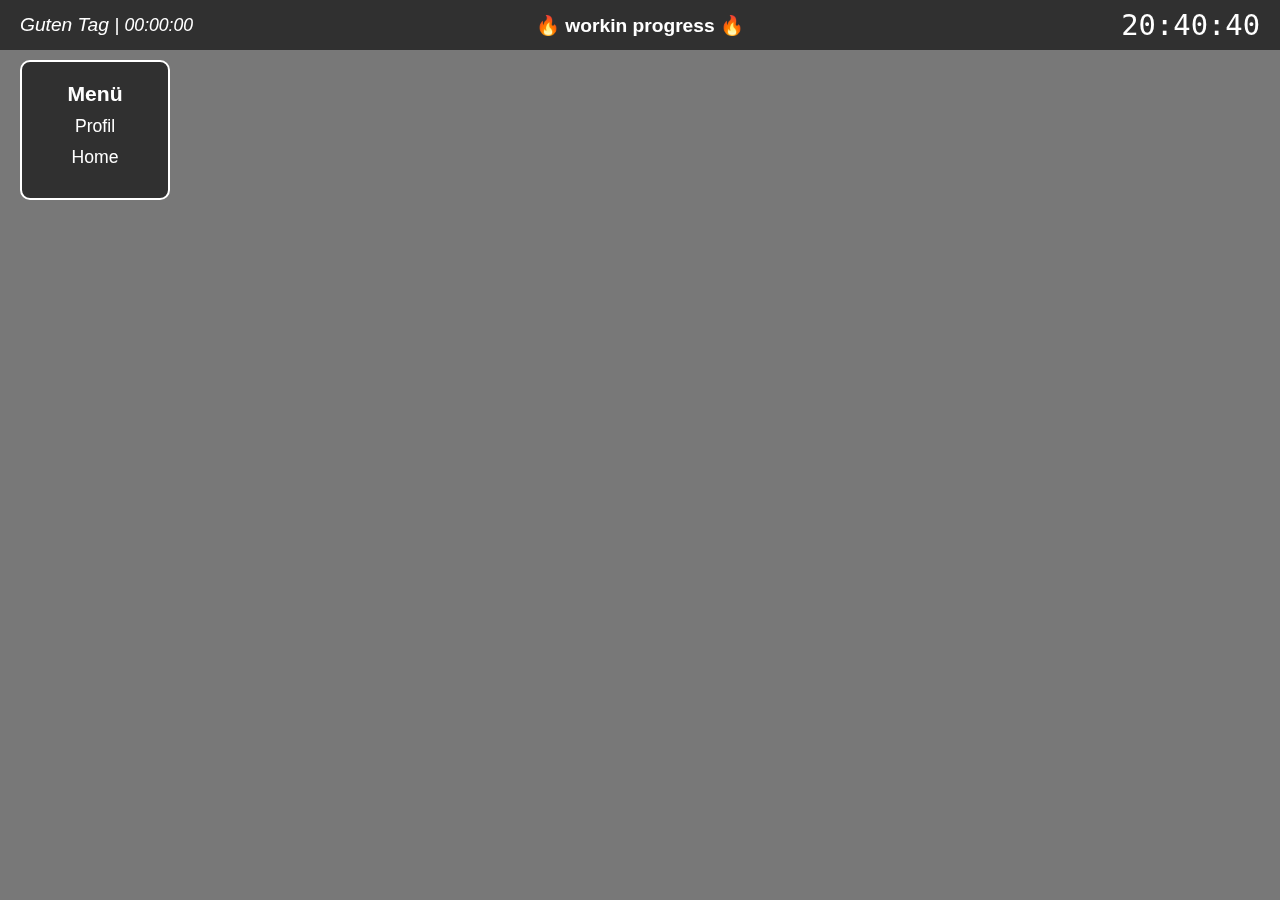
<file: index.html>
<!-- index.html -->
<!DOCTYPE html>
<html lang="de">
<head>
  <meta charset="UTF-8">
  <title>Homepage</title>
  <link rel="stylesheet" href="/css/styles.css">
</head>
<body>
  <div class="hotbar">
    <div class="hotbar-left">
      <span id="gruss">Guten Tag</span>
      <span>|</span>
      <span id="timer">00:00:00</span>
    </div>
    <div class="hotbar-center" id="hotbar-titel">🔥 workin progress 🔥</div>
    <div class="hotbar-right" id="uhr">--:--:--</div>
  </div>

  <div class="sidebar">
    <h2>Menü</h2>
    <ul>
      <li><a href="#" onclick="loadPage('pages/profil.html', 'style-profil.css')">Profil</a></li>
      <li><a href="#" onclick="loadPage('pages/home.html', 'style-home.css')">Home</a></li>
    </ul>
  </div>

  <main id="main-content">
    <!-- Hier wird dynamisch der Seiteninhalt geladen -->
  </main>

  <script src="script.js"></script>
</body>
</html>
</file>
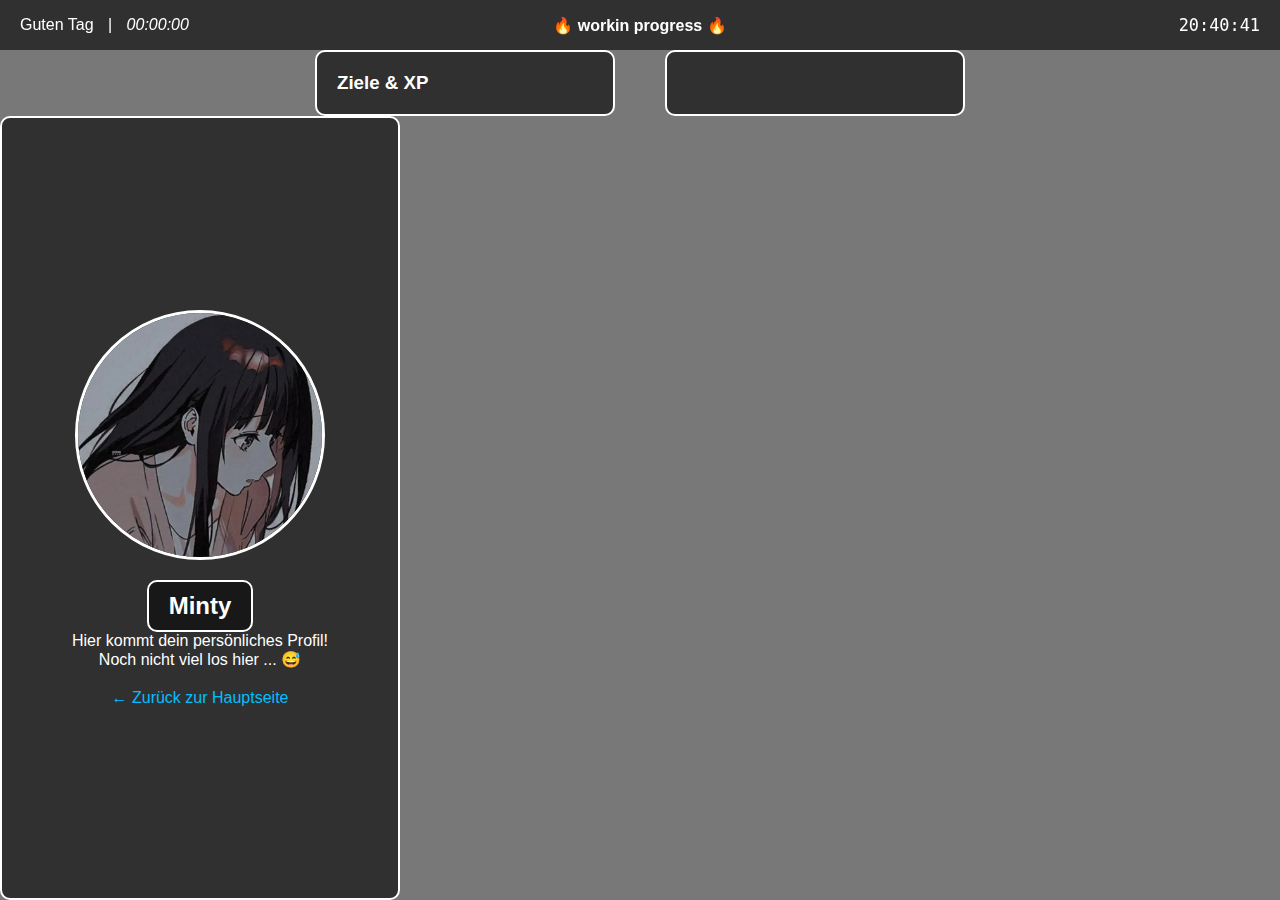
<file: profil.html>
<!DOCTYPE html>
<html lang="de">
<head>
  <meta charset="UTF-8">
  <title>Profil</title>
  <link rel="stylesheet" href="style.css">
  <style>
    /* 1) Reset von Padding auf html UND body */
    html, body {
      margin: 0;
      padding: 0 !important;
      height: 100%;
      width: 100%;
    }

    .profil-wrapper {
    width: 350px;
    display: flex;
    flex-direction: column;
    align-items: center;
    gap: 20px;
    }

    .profil-inhalt {
    flex: 1;
    display: flex;
    align-items: center;
    justify-content: center; /* <<< wichtig */
    flex-direction: column;
    text-align: center;
    color: white;
    }

    /* 2) Body als Column-Flexcontainer */
    body {
      display: flex;
      flex-direction: column;
    }

    .zurueck-link {
      color: deepskyblue;
      margin-top: 20px;
      text-decoration: none;
    }

    .profil-layout {
  display: flex;
  gap: 50px;
  margin-top: 50px;
}

.profil-links {
  width: 300px;
  background-color: rgba(0,0,0,0.6);
  border: 2px solid white;
  border-radius: 10px;
  padding: 20px;
  color: white;
}

#profil-ziele li {
  margin: 10px 0;
  display: flex;
  justify-content: space-between;
}
  </style>
</head>
<body>
  <!-- Hotbar -->
  <div class="hotbar">
    <div class="hotbar-left">
      <span id="gruss">Guten Tag</span>
      <span style="color:white; margin: 0 10px;">|</span>
      <span id="timer">00:00:00</span>
    </div>
    <div class="hotbar-center">🔥 workin progress 🔥</div>
    <div class="hotbar-right" id="uhr">--:--:--</div>
  </div>

  <div class="profil-layout">
    <div class="profil-links">
      <h3>Ziele & XP</h3>
      <ul id="profil-ziele"></ul>
    </div>
  
    <div class="profil-rechts">
      <!-- später: Stats-Feld -->
    </div>
  </div>

  <!-- Exakt mittig platzierter Profil-Inhalt -->
  <div class="profil-inhalt">
    <div class="profil-wrapper">
      <img src="Bilder/profilbild.png" alt="Profilbild" class="profilbild">
      <div class="profilname" id="profilname">Minty</div>
    </div>
    <p>Hier kommt dein persönliches Profil!<br>Noch nicht viel los hier ... 😅</p>
    <a href="index.html" class="zurueck-link">← Zurück zur Hauptseite</a>
  </div>

  <script src="script.js"></script>
</body>
</html>
</file>
<file: style.css>
/* style.css */

* {
  margin: 0;
  padding: 0;
  box-sizing: border-box;
}

html, body {
  font-family: Arial, sans-serif;
  background-color: #787878;
  height: 100%;
  color: white;
}

.hotbar {
  position: fixed;
  top: 0;
  left: 0;
  right: 0;
  height: 50px;
  background-color: rgba(0, 0, 0, 0.6);
  display: flex;
  justify-content: space-between;
  align-items: center;
  padding: 0 20px;
  z-index: 1000;
}

.hotbar-left,
.hotbar-center,
.hotbar-right {
  flex: 1;
}

.hotbar-left {
  text-align: left;
}

.hotbar-center {
  text-align: center;
  font-weight: bold;
}

.hotbar-right {
  text-align: right;
  font-family: monospace;
  font-size: 1.3em;
}

.sidebar {
  position: fixed;
  top: 60px;
  left: 20px;
  width: 150px;
  background-color: rgba(0, 0, 0, 0.6);
  border: 2px solid white;
  border-radius: 10px;
  padding: 15px;
  z-index: 999;
}

.sidebar h2 {
  font-size: 1.2rem;
  margin-bottom: 10px;
}

.sidebar ul {
  list-style: none;
  padding: 0;
}

.sidebar li {
  margin: 10px 0;
}

.sidebar a {
  text-decoration: none;
  color: white;
  transition: color 0.3s;
}

.sidebar a:hover {
  color: deepskyblue;
}

main {
  margin-top: 70px;
  margin-left: 200px;
  padding: 20px;
}

.profil-layout {
  display: flex;
  flex-wrap: wrap;
  gap: 50px;
  justify-content: center;
}

.profil-links, .profil-rechts {
  width: 300px;
  background-color: rgba(0, 0, 0, 0.6);
  border: 2px solid white;
  border-radius: 10px;
  padding: 20px;
}

.profil-inhalt {
  flex: 1;
  max-width: 400px;
  text-align: center;
  display: flex;
  flex-direction: column;
  align-items: center;
  justify-content: center;
  background-color: rgba(0, 0, 0, 0.6);
  border: 2px solid white;
  border-radius: 10px;
  padding: 20px;
}

.profil-wrapper {
  display: flex;
  flex-direction: column;
  align-items: center;
  gap: 10px;
}

.profilbild {
  width: 100%;
  max-width: 250px;
  aspect-ratio: 1/1;
  object-fit: cover;
  border-radius: 50%;
  border: 3px solid white;
}

.profilname {
  font-size: 1.5rem;
  font-weight: bold;
  background-color: rgba(0,0,0,0.5);
  padding: 10px 20px;
  border-radius: 10px;
  border: 2px solid white;
}

#profil-ziele {
  list-style: none;
  padding: 0;
}

#profil-ziele li {
  display: flex;
  justify-content: space-between;
  margin: 8px 0;
}

#timer {
  font-style: italic;
}

#gruss {
  font-weight: 500;
}
</file>
<file: css/styles.css>
/* Basis-Reset */
* {
    margin: 0;
    padding: 0;
    box-sizing: border-box;
  }
  
  html, body {
    font-family: Arial;
    background-color: #787878; /* ⬅ Hintergrundfarbe */
    height: 100%;
    color: white;
  }
  
  /* HOTBAR */
  .hotbar {
    position: fixed;
    top: 0;
    left: 0;
    width: 100%;
    height: 50px;
    background-color: rgba(0, 0, 0, 0.6); /* halbtransparent */
    color: white;
    font-size: 1.2rem;
    padding: 0 20px;
    display: flex;
    justify-content: space-between;
    align-items: center;
    z-index: 1000;
  }
  
  .hotbar-left,
  .hotbar-center,
  .hotbar-right {
    flex: 1;
  }
  
  .hotbar-left {
    text-align: left;
    font-style: italic;
  }
  
  .hotbar-center {
    text-align: center;
    font-weight: bold;
  }
  
  .hotbar-right {
    text-align: right;
    font-family: monospace;
    font-size: 1.5em;
  }
  
  /* Timer (links in der Hotbar) */
  #timer {
    font-style: italic;
    color: white;
    font-size: 1.1rem;
  }

  .sidebar {
    position: fixed;
    top: 60px; /* direkt unter der Hotbar */
    left: 20px; /* von rechts → links */
    width: 150px;
    background-color: rgba(0, 0, 0, 0.6);
    border: 2px solid white;
    border-radius: 10px;
    padding: 20px;
    overflow-y: auto;
    color: white;
    font-size: 1.1rem;
    display: flex;
    flex-direction: column;
    align-items: center;
    text-align: center;
    z-index: 999;
  }
  
  .sidebar h2 {
    margin-top: 0;
    font-size: 1.2em;
  }
  .sidebar ul {
    list-style: none;
    padding: 0;
    margin: 0;
    width: 100%;
  }
  .sidebar li {
    margin: 10px 0;
  }
  .sidebar a {
    text-decoration: none;
    color: white;
    display: block;
    transition: color 0.3s;
  }
  .sidebar a:hover {
    color: #007BFF;
  }
</file>
